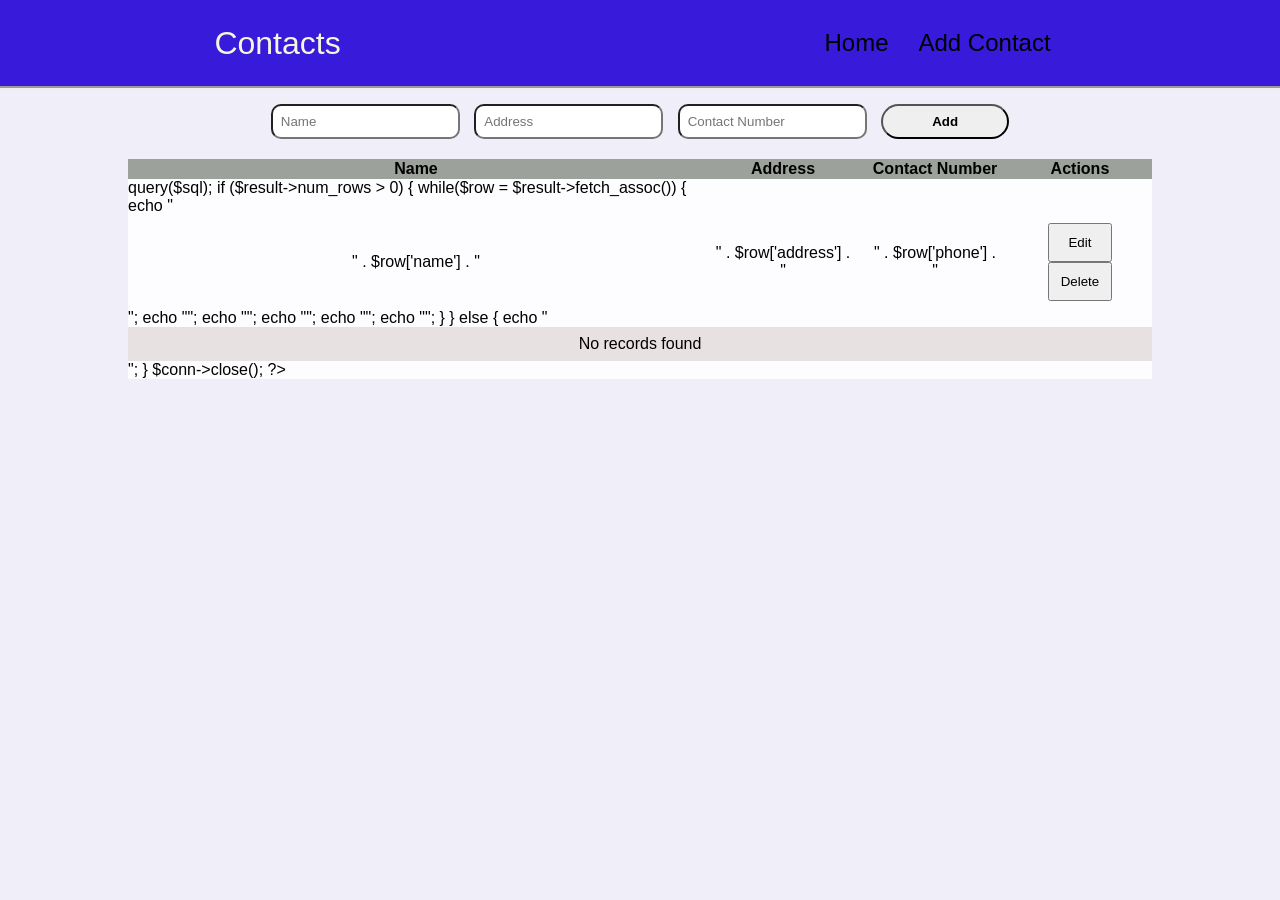
<file: index.html>
<!DOCTYPE html>
<html lang="en">
<head>
    <meta charset="UTF-8">
    <meta name="viewport" content="width=device-width, initial-scale=1.0">
    <title>CRUD</title>
    <link rel="stylesheet" type="text/css" href="style.css">
    <script src="script.js" defer></script>
</head>
<body class="index">
    <nav>
        <div class="logo">Contacts</div>
        <ul class="links">
            <li><a href="crud.html">Add Contact</a></li>
            <li><a href="home.html">Home</a></li>
        </ul>
    </nav>
    <div class="form-container">
        <input type="hidden" id="id" name="id">
        <input class="text" id="name" placeholder="Name">
        <input class="text" id="address" placeholder="Address">
        <input class="text" id="phone" placeholder="Contact Number">
        <button class="btn" onclick="addorUpdate()">Add</button>
    </div>
    <div class="thetable">
        <table id="crudTable">
            <thead>
                <tr>
                    <th>Name</th>
                    <th>Address</th>
                    <th>Contact Number</th>
                    <th>Actions</th>
                </tr>
            </thead>
            <tbody>
                <!-- Records will be loaded here by JavaScript -->
            </tbody>
        </table>
    </div>
</body>
</html>
</file>
<file: style.css>
*{
    margin: 2;
}
.index{
    background-color: rgb(240, 238, 248);
}
body {
    font-family: Arial, sans-serif;
    margin: 0;
}
.title{
    text-align: center;
}
nav {
    border-bottom: groove;
    height: 10%;
    width: 100%;
    display: flex;
    justify-content: space-around;
    align-items: center;
    background-color: rgb(55, 26, 218);
    font-family:'Franklin Gothic Medium', 'Arial Narrow', Arial, sans-serif;
    color: beige;
}
.links{
    list-style-type: none;
    font-size: 1.5rem;
    text-align: 1.5rem;
    justify-content:right;
    float: right;
}
.links a{
    text-decoration: none;
    transition: background-color 0.3s;
    flex-direction: row;
    margin: 10px;
    top: 0%; 
    color: black;
}
.links li{
    text-decoration: none;
    padding: 5px;
    transition: background-color 0.3s;
    display: inline;
    float: right;
    border: 1rem;
    gap:10px;
}
.links a:hover{
    color: black;
    cursor:pointer;
    text-decoration:overline;
}
table {
    width: 80%;
    border-collapse: collapse;
    background-color: rgba(255, 255, 255, 0.842);
}
.logo{
    font-size: 2rem;
}
.logo:hover{
    cursor: default;
}
.btn{
    font-weight: 600;
    transition: all 300ms ease;
    padding: 1rem;
    width: 8rem;
    border-radius: 2rem;
}
button{
    font-weight: 200;
    padding: 10px;
    width: 4rem;
    text-align: center;
}
.btn:hover{
    color: rgb(32, 206, 16);
    cursor: default;
    font-size: larger;
}
.text{
    border-radius: 10px;
}
td {
    padding: 8px;
    text-align: center;
    border-bottom: 1px solid #f7f4f4;
    border: #dfd3d3;
}
th {
    background-color: rgb(157, 161, 156);
}
.thetable{
    justify-content: center;
    display: flex;
}
tr:nth-child(even) {
    background-color: #e7e1e1;
}

.form-container {
    margin-bottom: 20px;
    justify-content: center;
    padding-top: 15px;
    text-align: center;
    position: relative;
}
.form-container input {
    padding: 8px;
    margin-right: 10px;
}
.form-container button {
    padding: 8px 12px;
}
.action-buttons button {
    margin-right: 5px;
}

img{
    z-index: -1;
    display: flex;
    position: absolute;
    top: 0px;
    width: 100%;
}
.title-2{
    text-align: center;
    position:absolute;
    top: 50%;
    width: 100%;
    text-shadow: 2px 2px black;
}
</file>
